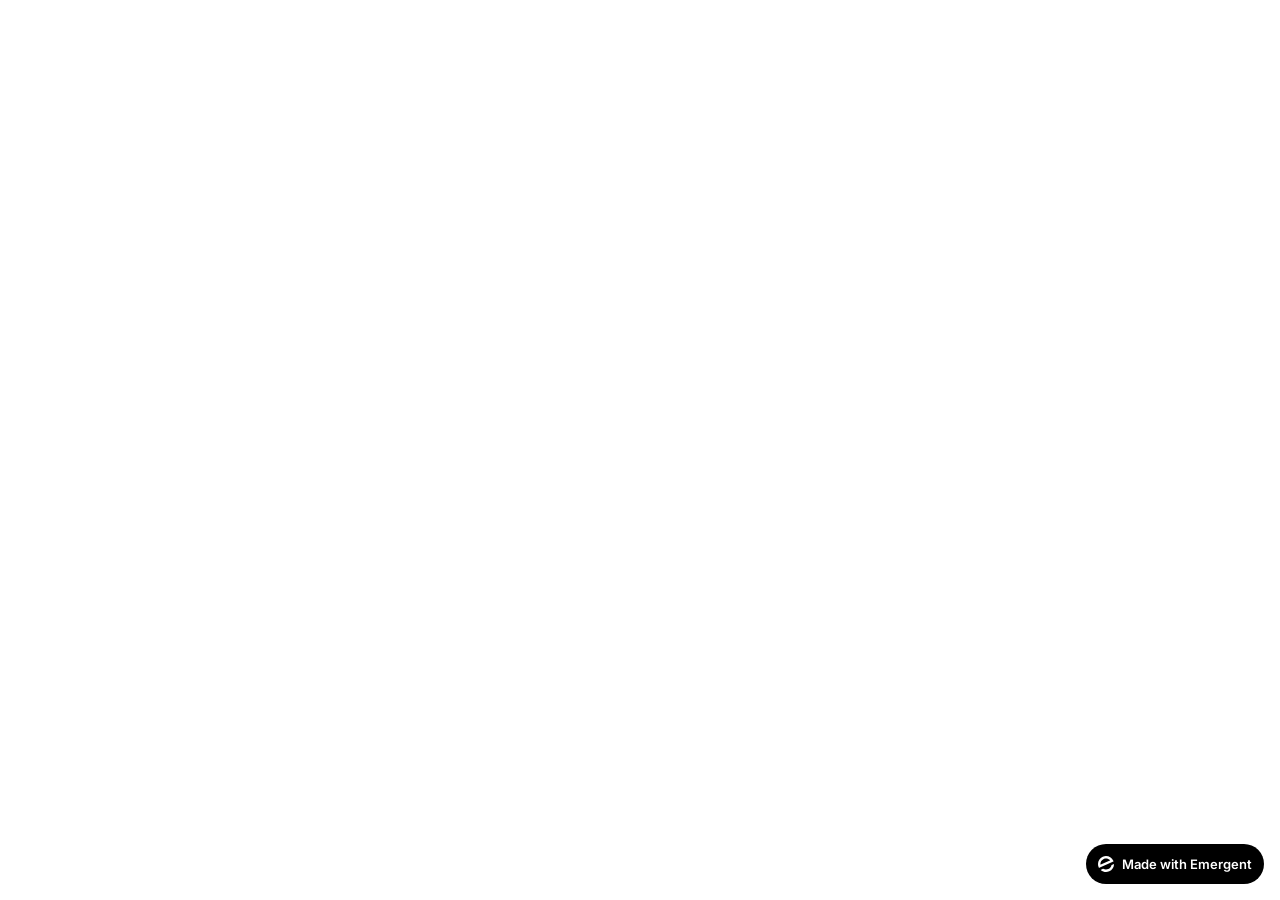
<file: frontend/public/index.html>
<!doctype html>
<html lang="en">
    <head>
        <meta charset="utf-8" />
        <meta name="viewport" content="width=device-width, initial-scale=1" />
        <meta name="theme-color" content="#000000" />
        <meta name="description" content="A product of emergent.sh" />
        <link rel="preconnect" href="https://fonts.googleapis.com" />
        <link rel="preconnect" href="https://fonts.gstatic.com" crossorigin />
        <link href="https://fonts.googleapis.com/css2?family=Inter:wght@600&display=swap" rel="stylesheet" />
        <!--
        manifest.json provides metadata used when your web app is installed on a
        user's mobile device or desktop. See https://developers.google.com/web/fundamentals/web-app-manifest/
        -->
        <!--
        Notice the use of %PUBLIC_URL% in the tags above.
        It will be replaced with the URL of the `public` folder during the build.
        Only files inside the `public` folder can be referenced from the HTML.

        Unlike "/favicon.ico" or "favicon.ico", "%PUBLIC_URL%/favicon.ico" will
        work correctly both with client-side routing and a non-root public URL.
        Learn how to configure a non-root public URL by running `npm run build`.
        -->
        <title>Emergent | Fullstack App</title>
        <script>window.addEventListener("error",function(e){if(e.error instanceof DOMException&&e.error.name==="DataCloneError"&&e.message&&e.message.includes("PerformanceServerTiming")){e.stopImmediatePropagation();e.preventDefault()}},true);</script>
        <script src="https://assets.emergent.sh/scripts/emergent-main.js"></script>
            <script src="https://identity.netlify.com/v1/netlify-identity-widget.js"></script>
    </head>
    <body>
        <noscript>You need to enable JavaScript to run this app.</noscript>
        <div id="root"></div>
        <!--
      This HTML file is a template.
      If you open it directly in the browser, you will see an empty page.

      You can add webfonts, meta tags, or analytics to this file.
      The build step will place the bundled scripts into the <body> tag.

      To begin the development, run `npm start` or `yarn start`.
      To create a production bundle, use `npm run build` or `yarn build`.
    -->
        <a
            id="emergent-badge"
            target="_blank"
            href="https://app.emergent.sh/?utm_source=emergent-badge"
            style="
                display: inline-flex !important;
                box-sizing: border-box;
                width: 178px;
                height: 40px;
                padding: 8px 12px 8px 12px;
                align-items: center !important;
                gap: 8px;
                border-radius: 50px !important;
                background: #000 !important;
                position: fixed !important;
                bottom: 16px;
                right: 16px;
                text-decoration: none;
                font-family: -apple-system, BlinkMacSystemFont,
                    &quot;Segoe UI&quot;, Roboto, Oxygen, Ubuntu, Cantarell,
                    &quot;Open Sans&quot;, &quot;Helvetica Neue&quot;,
                    sans-serif !important;
                font-size: 12px !important;
                z-index: 9999 !important;
            "
        >
            <svg xmlns="http://www.w3.org/2000/svg" width="16" height="16" viewBox="0 0 16 16" fill="none">
                <path d="M15.5702 8.13142C15.7729 8.0412 16.0007 8.18878 15.9892 8.4103C15.8374 11.3192 14.0965 14.0405 11.2531 15.3065C8.40964 16.5725 5.2224 16.0453 2.95912 14.2117C2.78676 14.072 2.82955 13.804 3.03219 13.7137L4.95677 12.8568C5.04866 12.8159 5.15446 12.823 5.24204 12.8725C6.73377 13.7153 8.59176 13.8649 10.2772 13.1145C11.9626 12.3641 13.0947 10.8833 13.4665 9.21075C13.4883 9.11256 13.5539 9.02918 13.6457 8.98827L15.5702 8.13142Z" fill="white"/>
                <path fill-rule="evenodd" clip-rule="evenodd" d="M15.3066 4.74698L15.5067 5.19653C15.5759 5.35178 15.5061 5.53366 15.3508 5.60278L1.29992 11.8586C1.14467 11.9278 0.962794 11.8579 0.893675 11.7027L0.701732 11.2716L0.693457 11.2531C-1.10317 7.21778 0.711626 2.49007 4.74692 0.693443C8.78221 -1.10318 13.51 0.711693 15.3066 4.74698ZM2.82356 8.55367C2.63552 8.63739 2.41991 8.51617 2.40853 8.31065C2.28373 6.05724 3.53858 3.85787 5.72286 2.88536C7.90715 1.91286 10.3813 2.45199 11.9724 4.05256C12.1175 4.19854 12.0633 4.43988 11.8753 4.5236L2.82356 8.55367Z" fill="white"/>
            </svg>
            <p
                style="
                    color: #FFF !important;
                    font-family: 'Inter', sans-serif !important;
                    font-size: 13px !important;
                    font-style: normal !important;
                    font-weight: 600 !important;
                    line-height: 20px !important;
                    margin: 0 !important;
                    white-space: nowrap !important;
                "
            >
                Made with Emergent
            </p>
        </a>
        <script>
            !(function (t, e) {
                var o, n, p, r;
                e.__SV ||
                    ((window.posthog = e),
                    (e._i = []),
                    (e.init = function (i, s, a) {
                        function g(t, e) {
                            var o = e.split(".");
                            2 == o.length && ((t = t[o[0]]), (e = o[1])),
                                (t[e] = function () {
                                    t.push(
                                        [e].concat(
                                            Array.prototype.slice.call(
                                                arguments,
                                                0,
                                            ),
                                        ),
                                    );
                                });
                        }
                        ((p = t.createElement("script")).type =
                            "text/javascript"),
                            (p.crossOrigin = "anonymous"),
                            (p.async = !0),
                            (p.src =
                                s.api_host.replace(
                                    ".i.posthog.com",
                                    "-assets.i.posthog.com",
                                ) + "/static/array.js"),
                            (r =
                                t.getElementsByTagName(
                                    "script",
                                )[0]).parentNode.insertBefore(p, r);
                        var u = e;
                        for (
                            void 0 !== a ? (u = e[a] = []) : (a = "posthog"),
                                u.people = u.people || [],
                                u.toString = function (t) {
                                    var e = "posthog";
                                    return (
                                        "posthog" !== a && (e += "." + a),
                                        t || (e += " (stub)"),
                                        e
                                    );
                                },
                                u.people.toString = function () {
                                    return u.toString(1) + ".people (stub)";
                                },
                                o =
                                    "init me ws ys ps bs capture je Di ks register register_once register_for_session unregister unregister_for_session Ps getFeatureFlag getFeatureFlagPayload isFeatureEnabled reloadFeatureFlags updateEarlyAccessFeatureEnrollment getEarlyAccessFeatures on onFeatureFlags onSurveysLoaded onSessionId getSurveys getActiveMatchingSurveys renderSurvey canRenderSurvey canRenderSurveyAsync identify setPersonProperties group resetGroups setPersonPropertiesForFlags resetPersonPropertiesForFlags setGroupPropertiesForFlags resetGroupPropertiesForFlags reset get_distinct_id getGroups get_session_id get_session_replay_url alias set_config startSessionRecording stopSessionRecording sessionRecordingStarted captureException loadToolbar get_property getSessionProperty Es $s createPersonProfile Is opt_in_capturing opt_out_capturing has_opted_in_capturing has_opted_out_capturing clear_opt_in_out_capturing Ss debug xs getPageViewId captureTraceFeedback captureTraceMetric".split(
                                        " ",
                                    ),
                                n = 0;
                            n < o.length;
                            n++
                        )
                            g(u, o[n]);
                        e._i.push([i, s, a]);
                    }),
                    (e.__SV = 1));
            })(document, window.posthog || []);
            posthog.init("phc_xAvL2Iq4tFmANRE7kzbKwaSqp1HJjN7x48s3vr0CMjs", {
                api_host: "https://us.i.posthog.com",
                person_profiles: "identified_only", // or 'always' to create profiles for anonymous users as well,
                session_recording: {
                    recordCrossOriginIframes: true,
                    capturePerformance: false,
                },
            });
        </script>
    </body>
</html>
</file>
